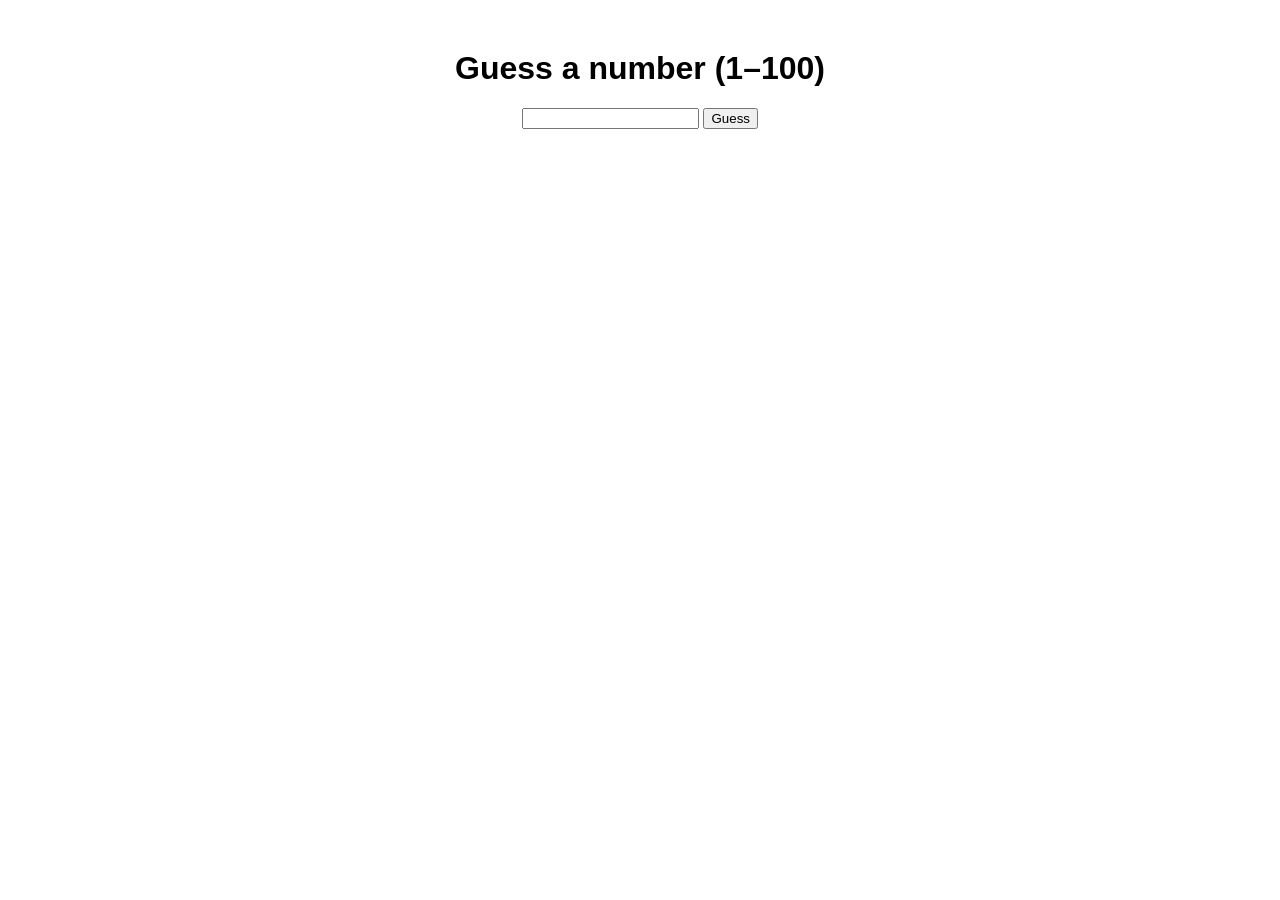
<file: app.html>
<!DOCTYPE html>
<html>
<head>
  <title>Guessing Game</title>
  <style> body { text-align: center; font-family: Arial; margin-top: 50px; } </style>
</head>

<body>

<h1>Guess a number (1–100)</h1>

<input id="guess" type="number">
<button onclick="check()">Guess</button>

<p id="result"></p>

<script>
let number = Math.floor(Math.random() * 100) + 1;

function check() {
  let g = document.getElementById("guess").value;
  let result = document.getElementById("result");

  if (g == number) {
    result.innerHTML = "Correct!";
  } else if (g < number) {
    result.innerHTML = "Too low";
  } else {
    result.innerHTML = "Too high";
  }
}
</script>

</body>
</html>
</file>
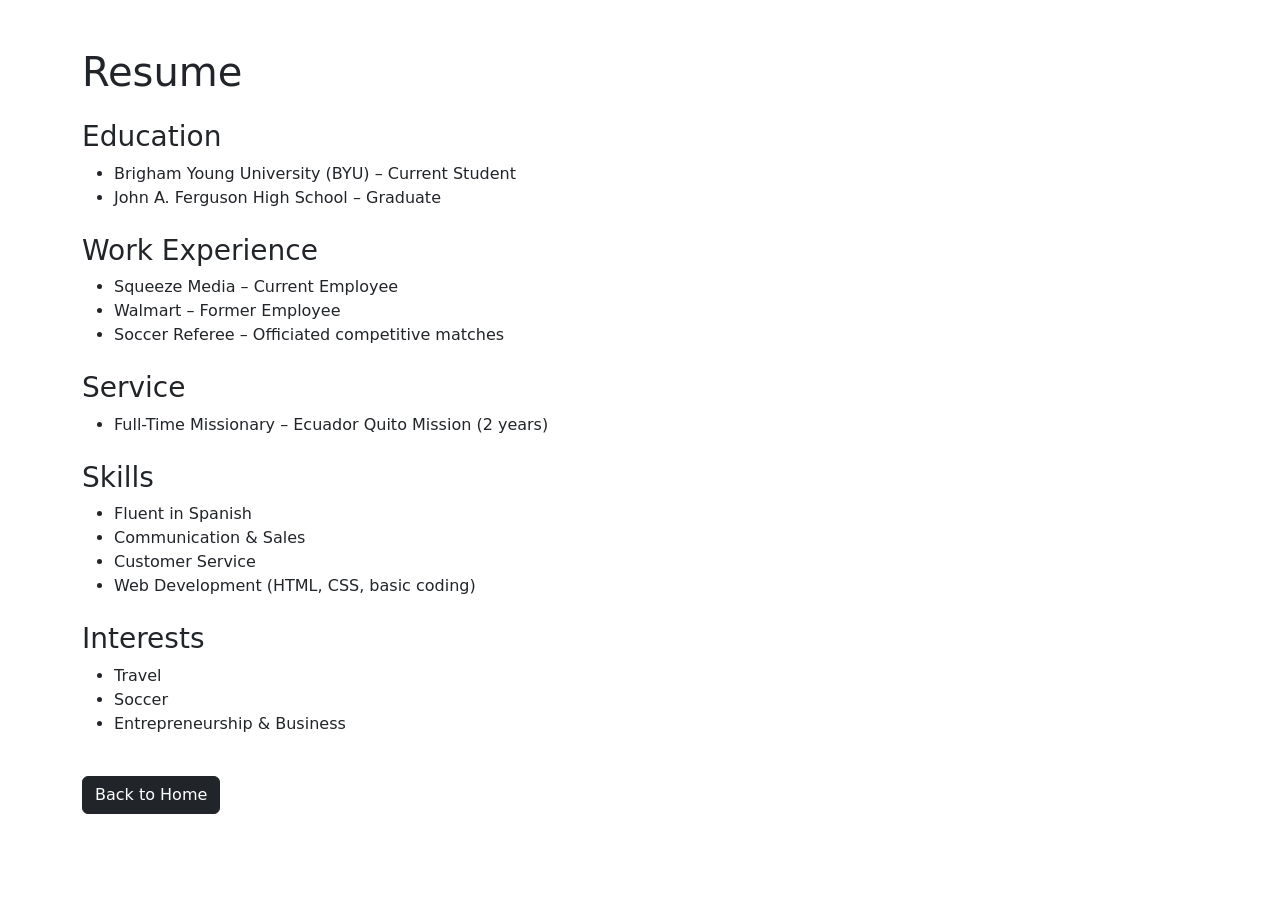
<file: resume.html>
<!DOCTYPE html>
<html>
<head>
  <title>Rsume</title>
  <link href="https://cdn.jsdelivr.net/npm/bootstrap@5.3.0/dist/css/bootstrap.min.css" rel="stylesheet">
</head>

<body class="container mt-5">

<h1 class="mb-4">Resume</h1>

<!-- EDUCATION -->
<h3>Education</h3>
<ul>
  <li>Brigham Young University (BYU) – Current Student</li>
  <li>John A. Ferguson High School – Graduate</li>
</ul>

<!-- EXPERIENCE -->
<h3 class="mt-4">Work Experience</h3>
<ul>
  <li>Squeeze Media – Current Employee</li>
  <li>Walmart – Former Employee</li>
  <li>Soccer Referee – Officiated competitive matches</li>
</ul>

<!-- MISSION -->
<h3 class="mt-4">Service</h3>
<ul>
  <li>Full-Time Missionary – Ecuador Quito Mission (2 years)</li>
</ul>

<!-- SKILLS -->
<h3 class="mt-4">Skills</h3>
<ul>
  <li>Fluent in Spanish</li>
  <li>Communication & Sales</li>
  <li>Customer Service</li>
  <li>Web Development (HTML, CSS, basic coding)</li>
</ul>

<!-- OPTIONAL SECTION (helps it look stronger) -->
<h3 class="mt-4">Interests</h3>
<ul>
  <li>Travel</li>
  <li>Soccer</li>
  <li>Entrepreneurship & Business</li>
</ul>

<br>

<a href="index.html" class="btn btn-dark">Back to Home</a>

</body>
</html>
</file>
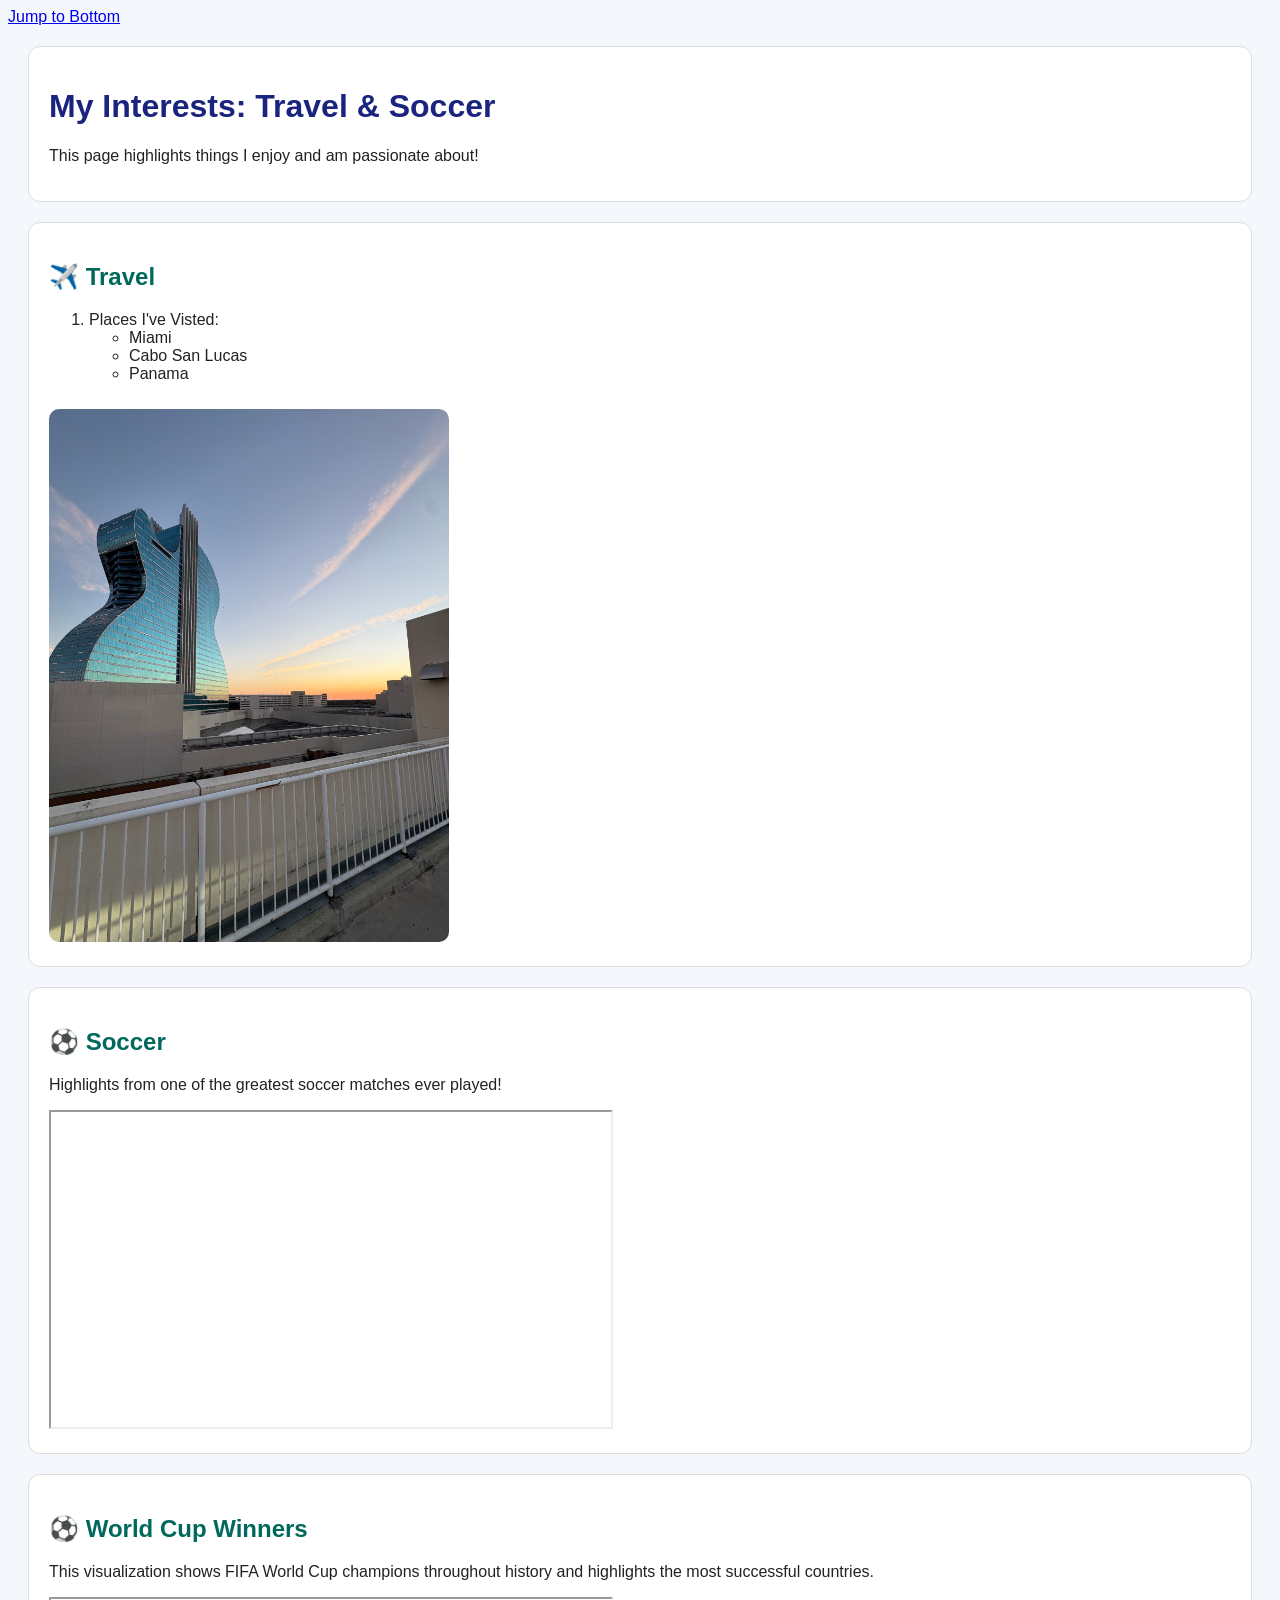
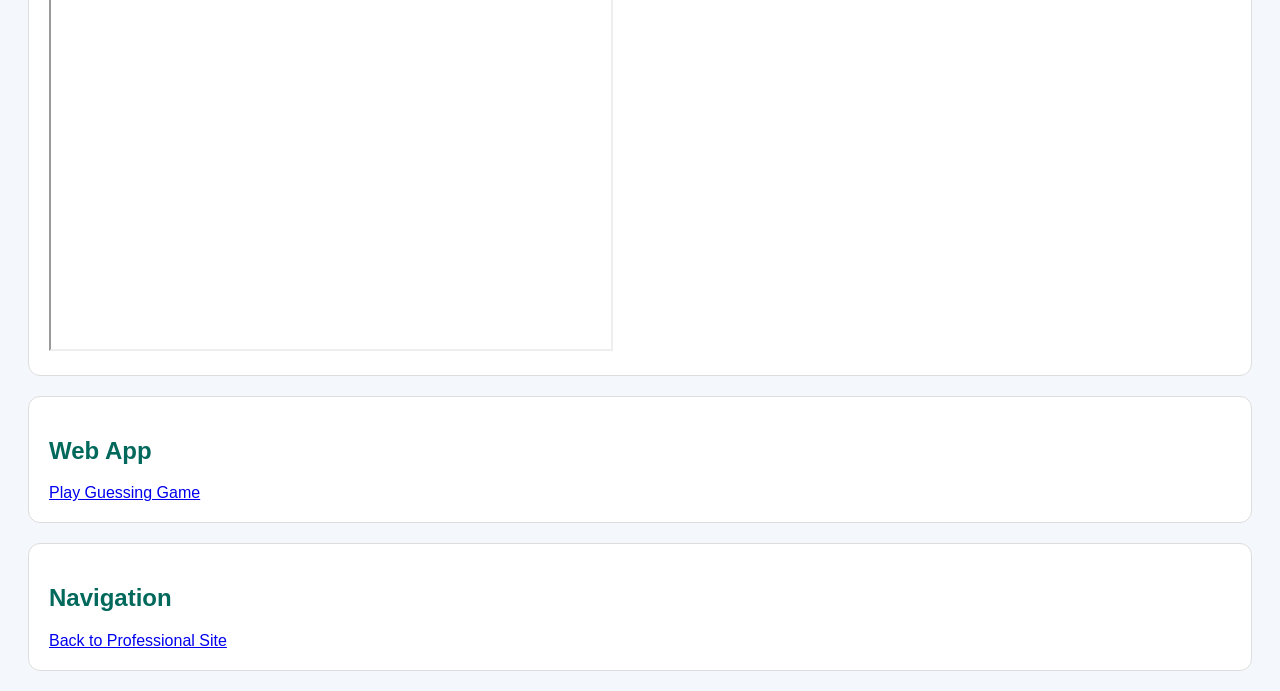
<file: scratch.html>
<!DOCTYPE html>
<html>
<head>
  <title>Travel, Soccer & Business</title>
  <link rel="stylesheet" href="styles.css">
</head>

<body>

<a href="#bottom">Jump to Bottom</a>

<div class="box">
  <h1>My Interests: Travel & Soccer</h1>
  <p>This page highlights things I enjoy and am passionate about!</p>
</div>

<!-- TRAVEL SECTION -->
<div class="box">
  <h2>✈️ Travel</h2>

  <ol>
    <li>Places I've Visted:
        
      <ul>

        <li>Miami</li>
        <li>Cabo San Lucas</li>
        <li>Panama</li>
      </ul>
    </li>
  </ol>

  <img src="Images/Miami.jpeg" width="400">
</div>

<!-- SOCCER SECTION -->
<div class="box">
  <h2>⚽ Soccer</h2>

  <p>Highlights from one of the greatest soccer matches ever played!</p>

  <iframe width="560" height="315"
    src="https://www.youtube.com/embed/Mxkg3qLIPC8"
    allowfullscreen>
  </iframe>
</div>

<!-- WORLD CUP SECTION -->
<div class="box">
  <h2>⚽ World Cup Winners</h2>

  <p>This visualization shows FIFA World Cup champions throughout history and highlights the most successful countries.</p>

  <iframe 
    src="https://public.tableau.com/views/WorldCupWinners_0/Dashboard3?:embed=y&:display_count=yes&:showVizHome=no"
    width="560" 
    height="350">
  </iframe>

</div>

<!-- WEB APP LINK -->
<div class="box">
  <h2>Web App</h2>
  <a href="app.html">Play Guessing Game</a>
</div>

<!-- NAVIGATION -->
<div class="box" id="bottom">
  <h2>Navigation</h2>

  <a href="index.html">Back to Professional Site</a>
</div>

</body>
</html>
</file>
<file: styles.css>
body {
  background-color: #f4f7fb;
  font-family: Arial, sans-serif;
  color: #222;
}

.box {
  background: white;
  margin: 20px;
  padding: 20px;
  border-radius: 12px;
  border: 1px solid #ddd;
}

h1 {
  color: #1a237e;
}

h2 {
  color: #00695c;
}

img {
  border-radius: 10px;
  margin-top: 10px;
}
</file>
